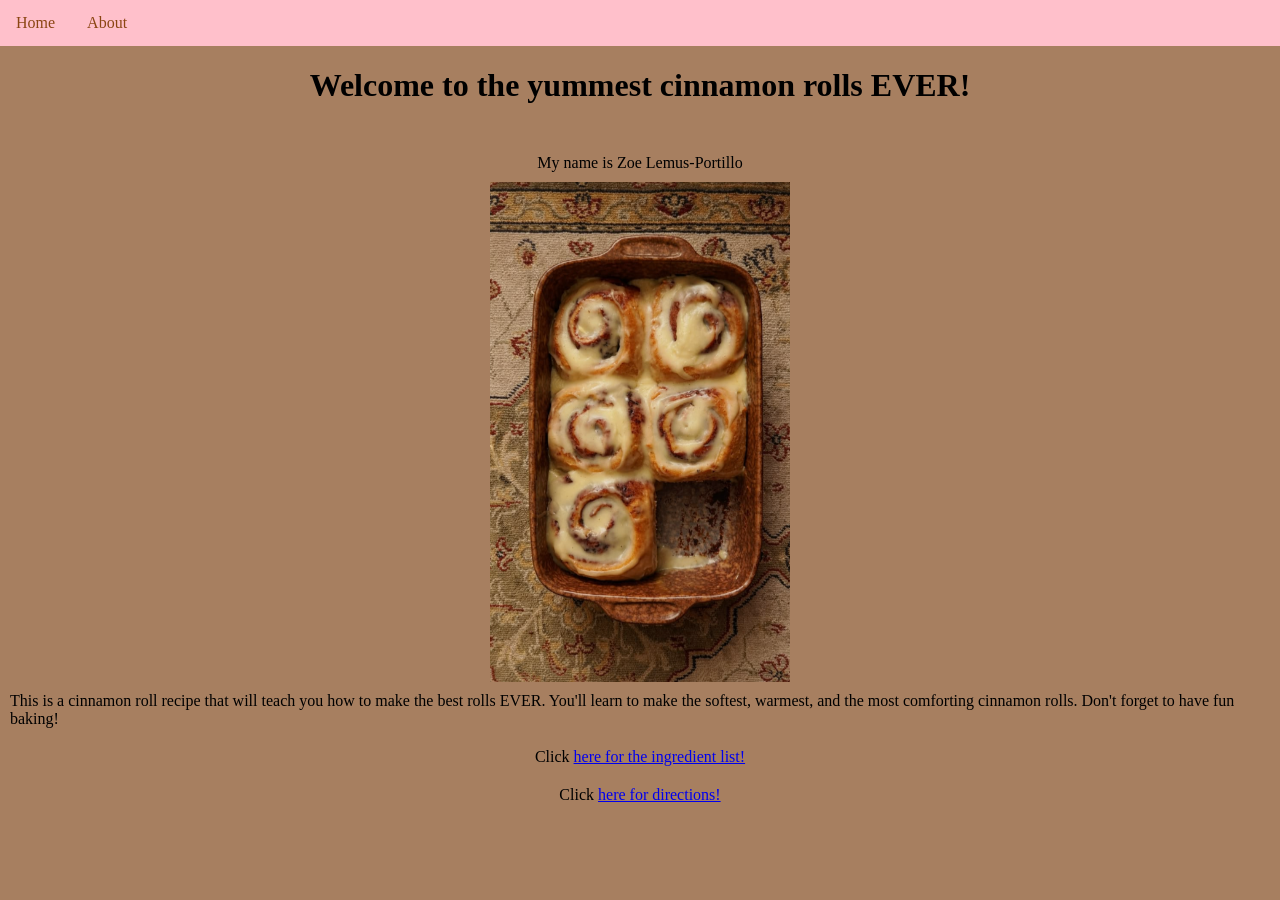
<file: index.html>
<!DOCTYPE html>
<html>
  <head>
    <link rel="stylesheet" href="style.css">
  </head>

<body>
  
  <ul>
    <li><a href="#home">Home</a></li>

    <li><a href="#about">About</a></li>
  </ul>
  
  <div class="container">
    <h1>Welcome to the yummest cinnamon rolls EVER!</h1>
  </div>
    <br>
   


  <div class="name">
  <p> My name is Zoe Lemus-Portillo </p>
  </div>
  
  <div class="text">
    <img src="cinnamonpic.png" alt="pic of a cinnamon roll">
    <p>This is a cinnamon roll recipe that will teach you how to make the best rolls EVER. You'll learn to make the softest,    warmest, and the most comforting cinnamon rolls. Don't forget to have fun baking!</p>
    <p> Click <a href="ingredients.html" > here for the ingredient list! </a>
    <p> Click <a href="directions.html" > here for directions! </a>
    <br>
  </div>
    


  </body>
</html>
</file>
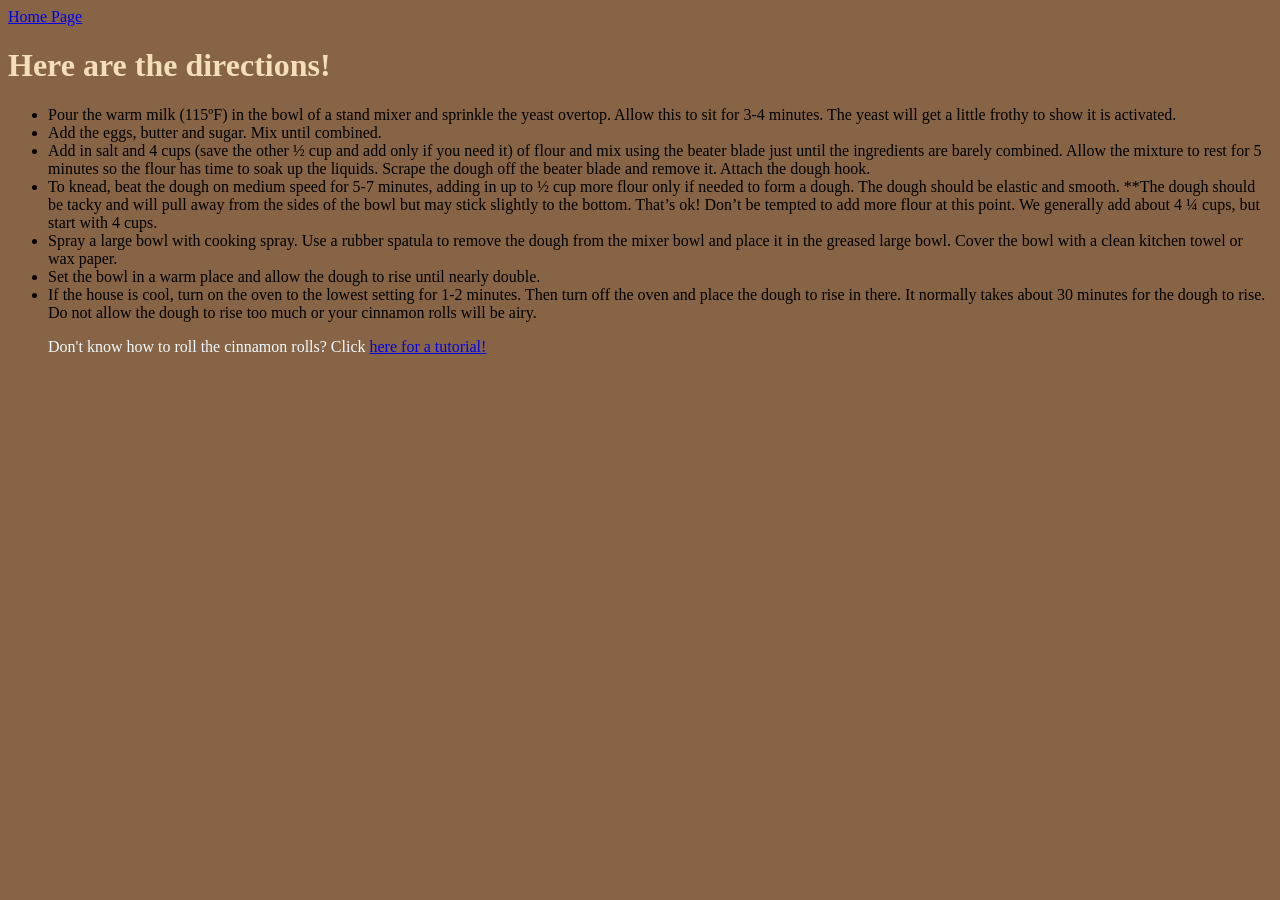
<file: directions.html>
<!DOCTYPE html>
<html>
  <head>
    <link rel="stylesheet" href="directions.css">
    <a href= "index.html">Home Page</a>
    
  </head>
  <body>
    <h1> Here are the directions!</h1>
    <ul>
    <li>Pour the warm milk (115ºF) in the bowl of a stand mixer and sprinkle the yeast overtop. Allow this to sit for 3-4 minutes. The yeast will get a little frothy to show it is activated.</li>
    
      <li> Add the eggs, butter and sugar. Mix until combined.</li>
    
      <li> Add in salt and 4 cups (save the other ½ cup and add only if you need it) of flour and mix using the beater blade just until the ingredients are barely combined. Allow the mixture to rest for 5 minutes so the flour has time to soak up the liquids. Scrape the dough off the beater blade and remove it. Attach the dough hook.</li>
    
      <li> To knead, beat the dough on medium speed for 5-7 minutes, adding in up to ½ cup more flour only if needed to form a dough. The dough should be elastic and smooth. **The dough should be tacky and will pull away from the sides of the bowl but may stick slightly to the bottom. That’s ok! Don’t be tempted to add more flour at this point. We generally add about 4 ¼ cups, but start with 4 cups.</li>
    
      <li> Spray a large bowl with cooking spray. Use a rubber spatula to remove the dough from the mixer bowl and place it in the greased large bowl. Cover the bowl with a clean kitchen towel or wax paper.</li>
    
      <li> Set the bowl in a warm place and allow the dough to rise until nearly double.</li>
    
      <li> If the house is cool, turn on the oven to the lowest setting for 1-2 minutes. Then turn off the oven and place the dough to rise in there. It normally takes about 30 minutes for the dough to rise. Do not allow the dough to rise too much or your cinnamon rolls will be airy.</li>
      <p> Don't know how to roll the cinnamon rolls? Click <a href="howtokneed.html" > here for a tutorial! </a>
    </ul>
  </body>
</html>
</file>
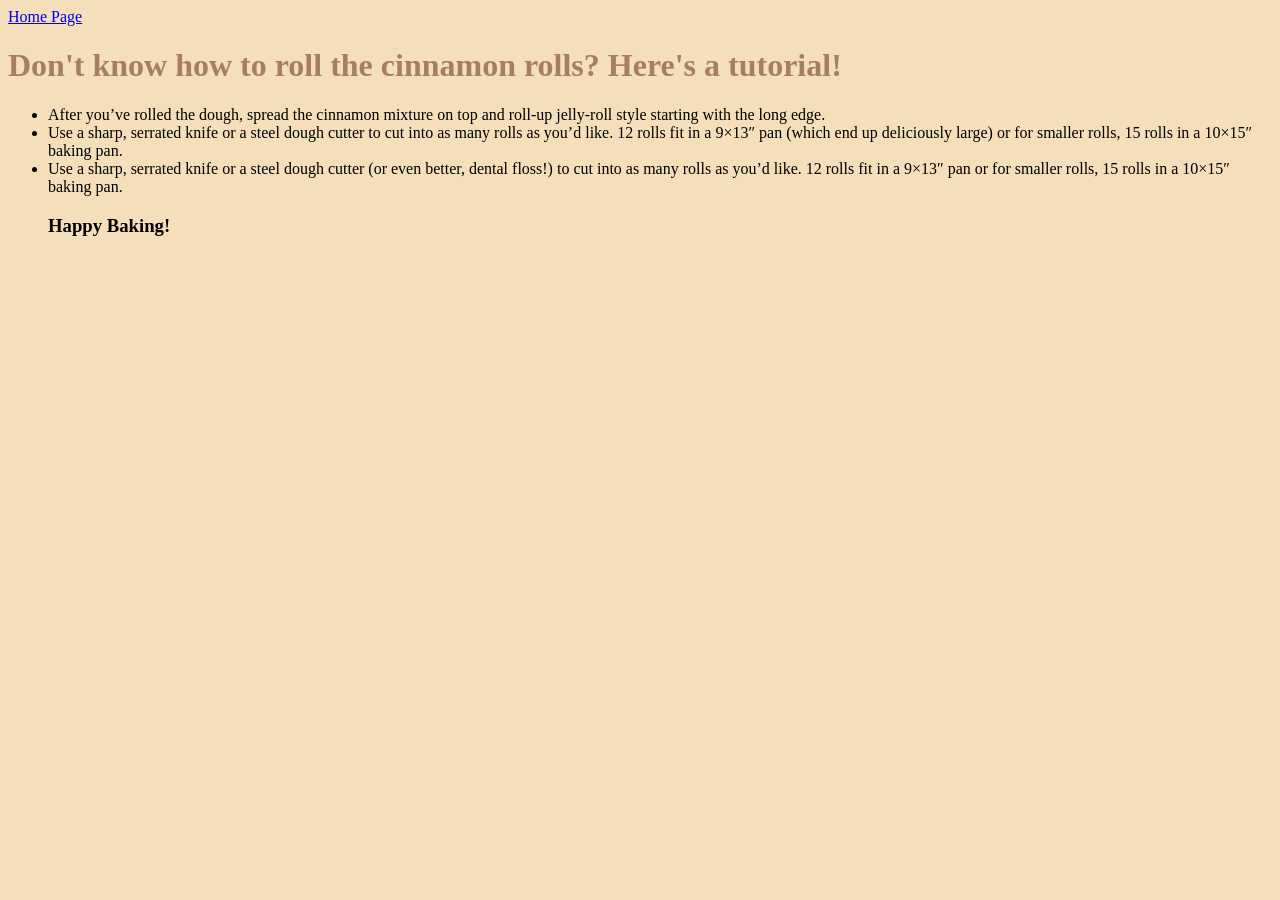
<file: howtokneed.html>
<!DOCTYPE html>
<html>
  <head>
    <link rel="stylesheet" href="howtokneed.css"> 
    <a href= "index.html">Home Page</a>
  </head>
  <body>
    <h1> Don't know how to roll the cinnamon rolls? Here's a tutorial!</h1>
    <ul>
      <li> After you’ve rolled the dough, spread the cinnamon mixture on top and roll-up jelly-roll style starting with the long edge.</li> 
      
      <li> Use a sharp, serrated knife or a steel dough cutter to cut into as many rolls as you’d like. 12 rolls fit in a 9×13″ pan (which end up deliciously large) or for smaller rolls, 15 rolls in a 10×15″ baking pan.</li> 
      
      <li> Use a sharp, serrated knife or a steel dough cutter (or even better, dental floss!) to cut into as many rolls as you’d like. 12 rolls fit in a 9×13″ pan or for smaller rolls, 15 rolls in a 10×15″ baking pan.</li> 
      
      <h3> Happy Baking!</h3>
      
    </ul>
  </body>
</html>
</file>
<file: style.css>
body {
  background:rgb(167, 127, 96);
  margin: 0;
  padding: 0;
}

p {
  color: black;
}

h2 {
  padding: 100px;
}
h1 {
  font-weight: bold;
}

.container{
  display: flex;
  justify-content: center;
}

.name{
  display: flex;
  justify-content: center;
  align-items:center; 
  flex-direction: column;
}

.text{
  display: flex;
  justify-content: center;
  align-items: center;
  flex-direction: column;
}

img{
  height: 500px;
  width: 300px;
}


h2, p {
  margin: 10px;
}

ul {
  list-style-type: none;
  margin: 0;
  padding: 0;
  overflow: hidden;
  background-color: pink;
}

ul li {
  float: left;
}

ul li a {
  display: block;
  color: saddlebrown;
  text-align: center;
  padding: 14px 16px;
  text-decoration: none;
}

ul li a:hover {
  background-color:olive;
}
</file>
<file: directions.css>
body {
  background:rgb(135, 100, 69);
} 
p {
  color:aliceblue;
  
}
h1 {
  font-weight: bold;
  color: rgb(244, 223, 186);
}
</file>
<file: howtokneed.css>
body {
  background: rgb(244, 223, 186);;
}
p {
  color: black;
}
h1 {
  font-weight: bold;
  color: rgb(167, 127, 96);
}
</file>
